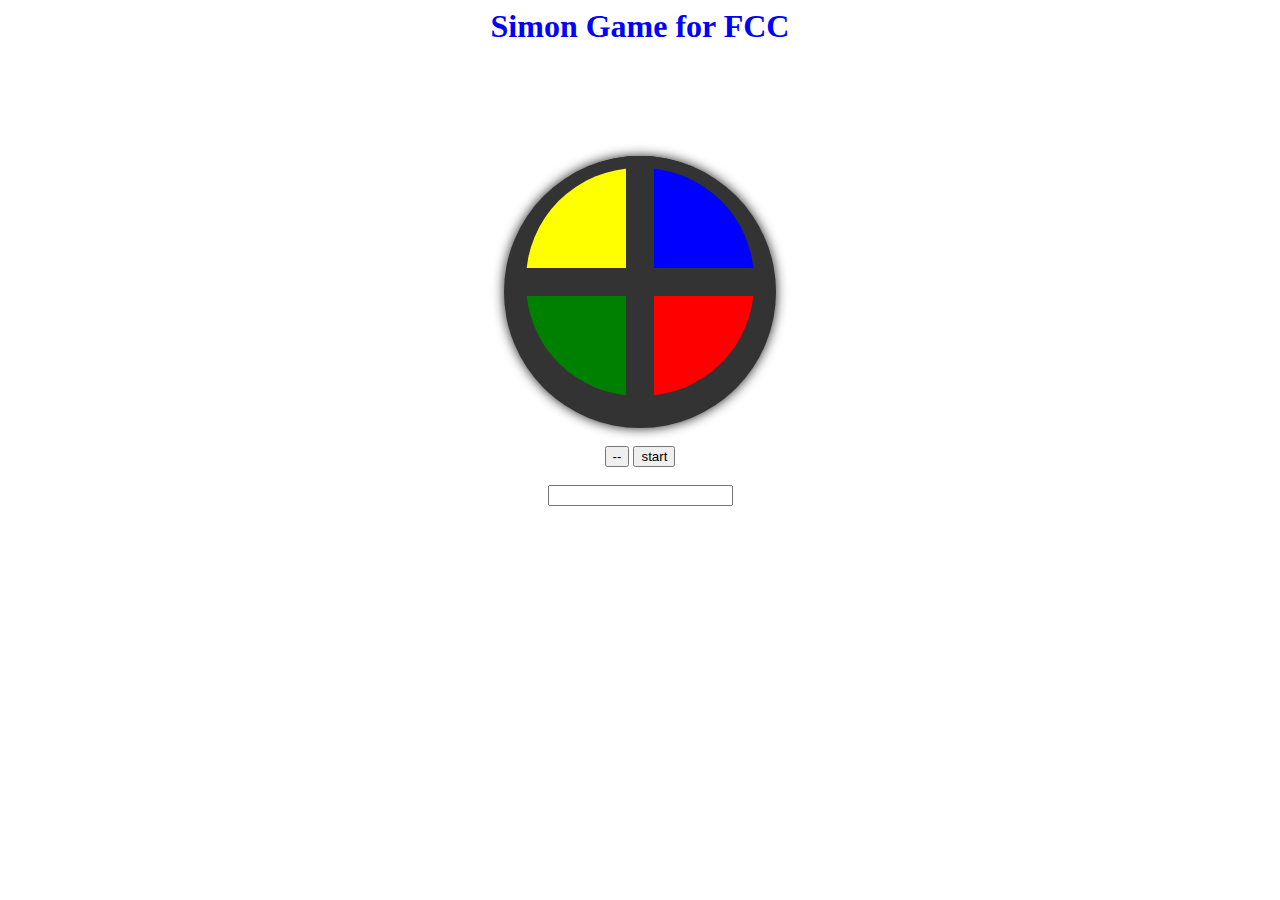
<file: index.html>
<html>
<title> Simon Game for FCC</title>
<link rel='stylesheet' href="simon.css">

<body>

<center>
<h1>Simon Game for FCC</h1>
<div class="wrap">
<div class="pf">
<div class="yellowbutton"></div>
<div class="bluebutton"></div>
</div>
<div class="pf">
<div class="greenbutton"></div>
<div class="redbutton"></div>
</div>
</div>
<br></br><br></br><br></br>

<input type="button" class="countbutton" value="--">
<button class="startbutton" id="sbutton">start</button>
<br></br>
<input type="text" id="debug">
</center>
</body>
<script src="https://code.jquery.com/jquery-1.10.2.js"></script>
<script src="simongame.js"></script> 
</html>
</file>
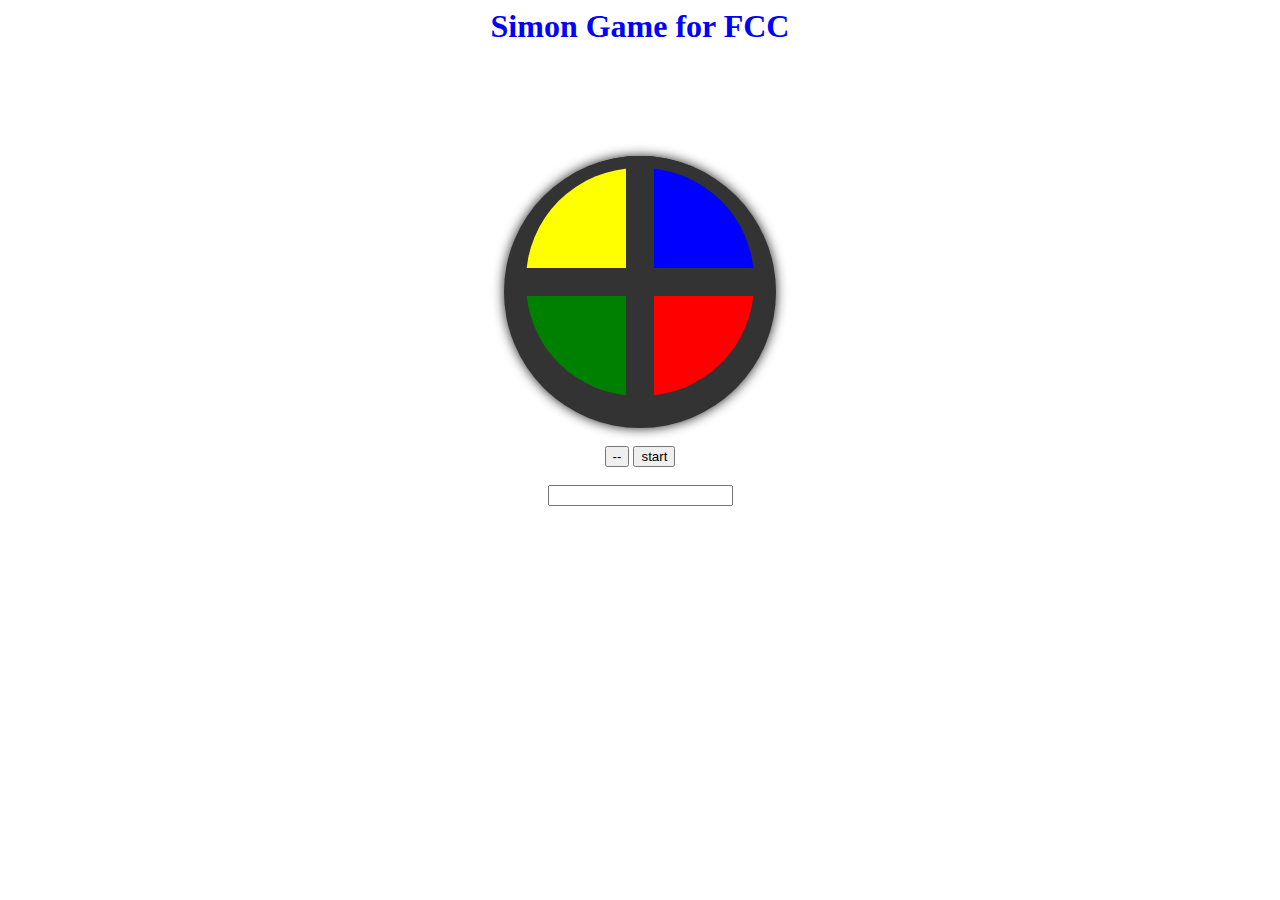
<file: simon.html>
<html>
<title> Simon Game for FCC</title>
<link rel='stylesheet' href="simon.css">

<body>

<center>
<h1>Simon Game for FCC</h1>
<div class="wrap">
<div class="pf">
<div class="yellowbutton"></div>
<div class="bluebutton"></div>
</div>
<div class="pf">
<div class="greenbutton"></div>
<div class="redbutton"></div>
</div>
</div>
<br></br><br></br><br></br>

<input type="button" class="countbutton" value="--">
<button class="startbutton" id="sbutton">start</button>
<br></br>
<input type="text" id="debug">
</center>
<audio id="redsound" src="simonSound1.mp3"></a>
<audio id="greensound" src="simonSound2.mp3"></a>
<audio id="bluesound" src="simonSound3.mp3"></a>
<audio id="yellowsound" src="simonSound4.mp3"></a>
</body>
<script src="jquery-1.10.2.js"></script>
<script src="simongame.js"></script> 
</html>
</file>
<file: simon.css>
h1{color: blue;}

.redbutton{
  border-bottom-right-radius : 100%;
  background-color: red;
  display: inline-block;

  position  : relative;
  width:100px;
  height:100px;
  border: 12px solid #333;

  //pointer-events:none;
}

.greenbutton{
  border-bottom-left-radius : 100%;
  background-color: green;
  display: inline-block;

  position  : relative;
  width:100px;
  height:100px;
  border: 12px solid #333;

  //pointer-events:none;
}

.yellowbutton{
  border-top-left-radius : 100%;
  background-color: yellow;
  display: inline-block;

  position  : relative;
  width:100px;
  height:100px;
  border: 12px solid #333;

  //pointer-events:none;
}

.bluebutton{
  border-top-right-radius : 100%;
  background-color: blue;
  display: inline-block;

  position  : relative;
  width:100px;
  height:100px;
  border: 12px solid #333;

  //pointer-events:none;
} 

.wrap{
  width: 272px;
  height:272px;
  border-radius:100%;
  position: relative;
  text-align: center;
  margin:auto;
  background-color:#333;
  top:10vh;
  box-shadow: 0px 0px 12px #222;
}
</file>
